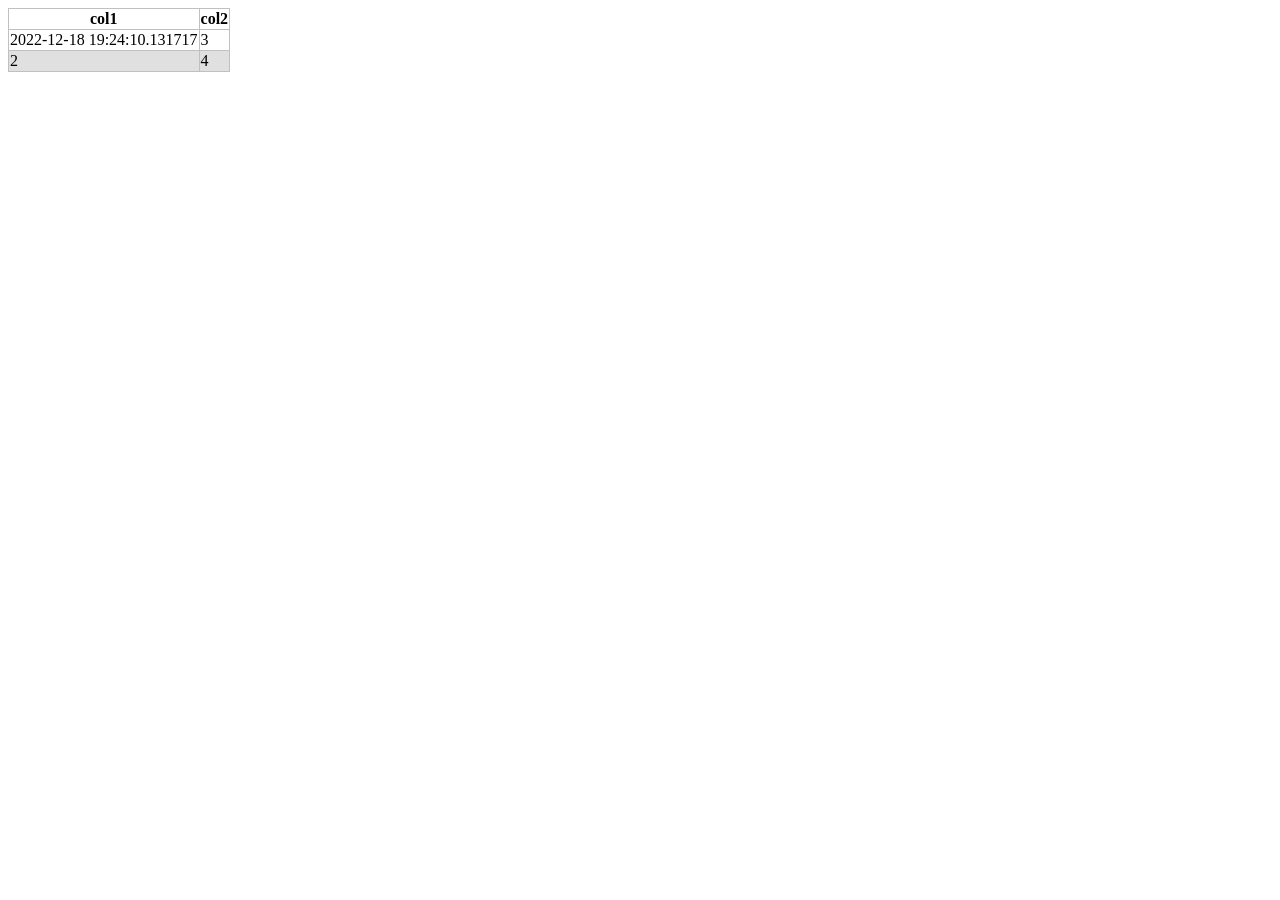
<file: ppra.html>
<html>
    <head><title>Latest PPRA Tenders</title></head>
    <body>
        <style>
        table {
            border-collapse: collapse;
            border: 1px solid silver;
        }
        table tr:nth-child(even) {
            background: #E0E0E0;
        }
        </style>
        <table border="4" class="dataframe">
  <thead>
    <tr style="text-align: center;">
      <th>col1</th>
      <th>col2</th>
    </tr>
  </thead>
  <tbody>
    <tr>
      <td>2022-12-18 19:24:10.131717</td>
      <td>3</td>
    </tr>
    <tr>
      <td>2</td>
      <td>4</td>
    </tr>
  </tbody>
</table>
    </body>
    </html>
</file>
